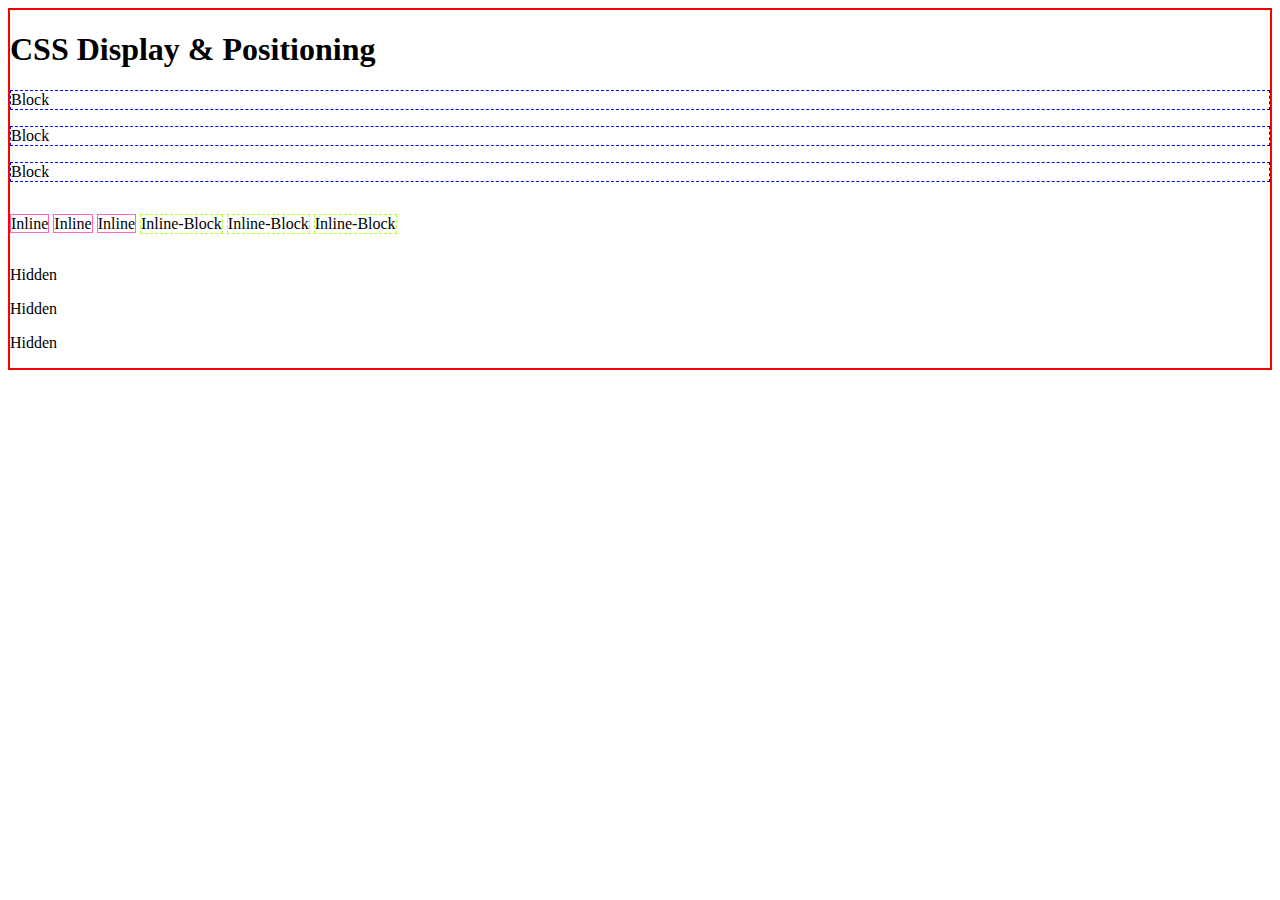
<file: index.html>
<!DOCTYPE html>
<html lang="en">
<head>
    <meta charset="UTF-8">
    <meta name="viewport" content="width=device-width, initial-scale=1.0">
    <link rel="stylesheet" href="style.css">
    <title>CSS Display & Positioning</title>
</head>
<body>
    <div class="container">
        <h1>CSS Display & Positioning</h1>

        <p class="one">Block</p>
        <p class="one">Block</p>
        <p class="one">Block</p>

        <p class="two">Inline</p>
        <p class="two">Inline</p>
        <p class="two">Inline</p>

        <p class="three">Inline-Block</p>
        <p class="three">Inline-Block</p>
        <p class="three">Inline-Block</p>

        <p class="four">Hidden</p>
        <p class="four">Hidden</p>
        <p class="four">Hidden</p>
        
    </div>
</body>
</html>
</file>
<file: style.css>
.container {
    border: 2px solid red;
}
.one {
    display: block;
    border: 1px dashed blue;
}

.two {
    display:inline;
    border: 1px solid hotpink;
}

.three {
    display:inline-block;
    border: 1px dashed greenyellow;
}
.four {
    display: hidden;
}
</file>
